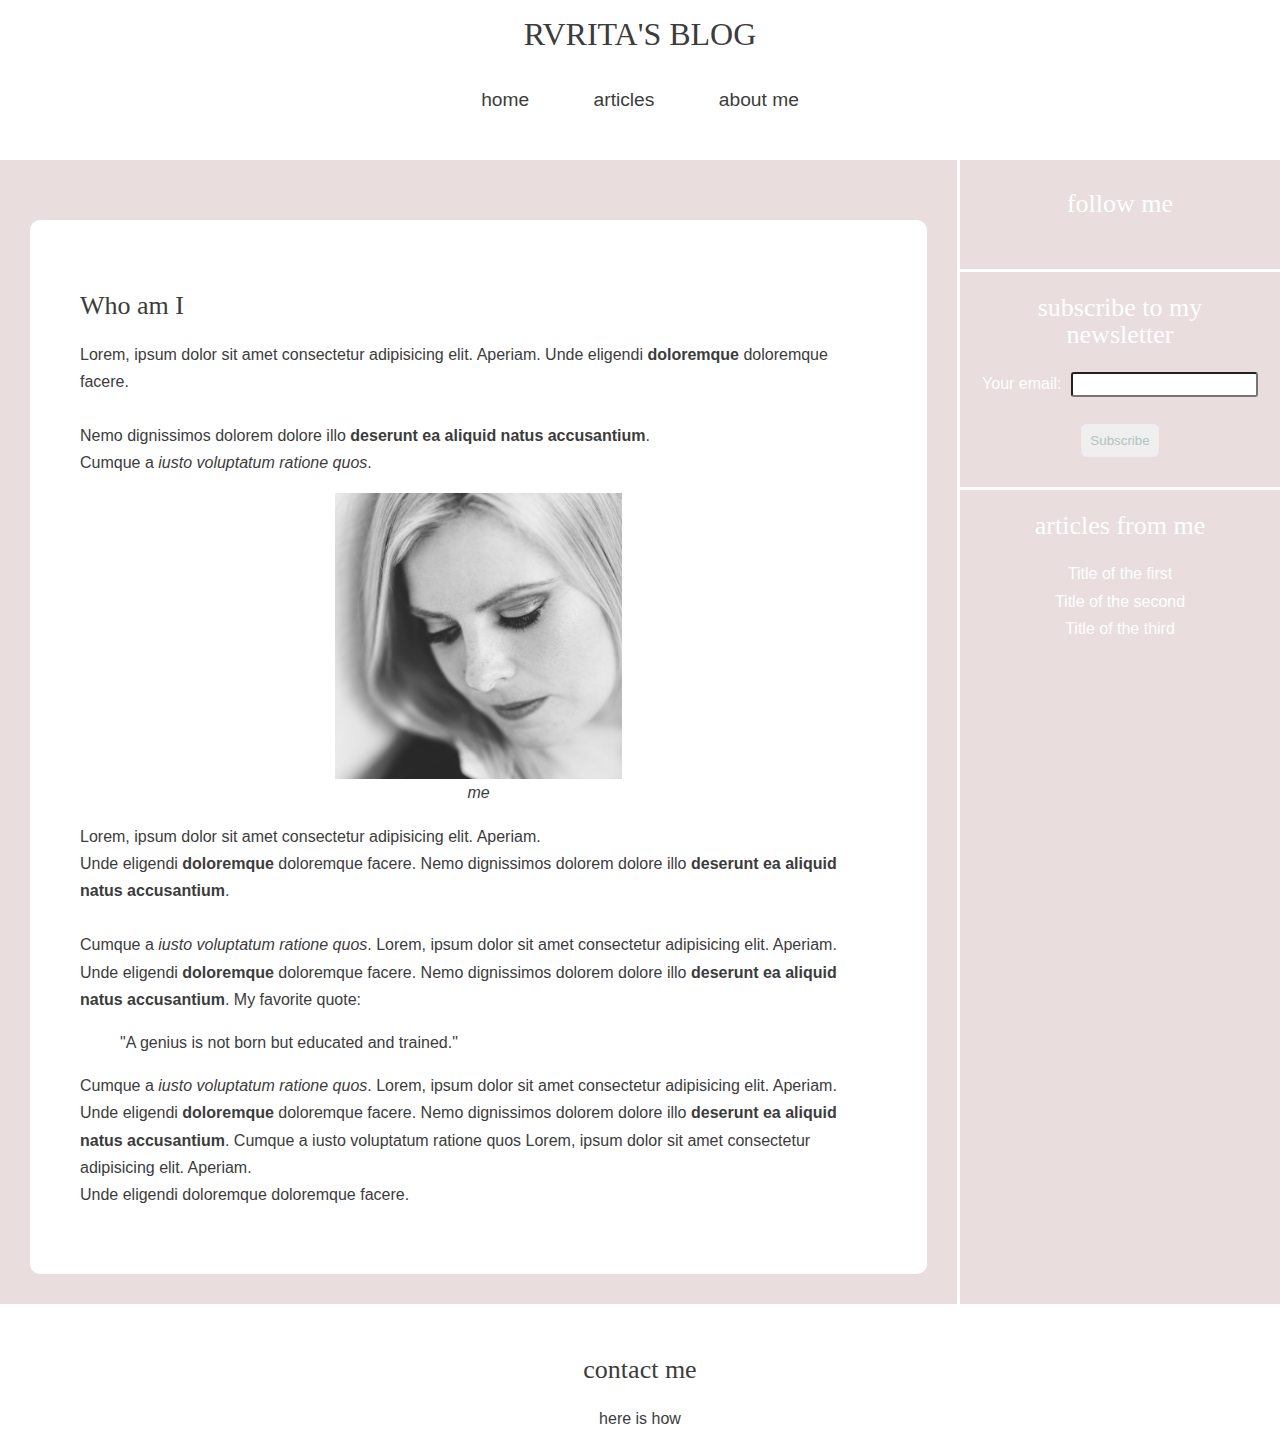
<file: aboutme.html>
<!DOCTYPE html>
<html lang="en">
    <head>
        <title>Rita's Personal Blog</title>
        <meta http-equiv="Content-Type" content="text/html; charset=UTF-8" />
        <meta name="viewport" content="width=device-width, initial-scale=1">
        <link rel="stylesheet" type="text/css" href="css/general.css">
        <link rel="stylesheet" type="text/css" href="css/header_footer.css">
        <link rel="stylesheet" type="text/css" href="css/aboutme.css">
        <!-- Font Awesome -->
        <link rel="stylesheet" href="https://use.fontawesome.com/releases/v5.5.0/css/all.css" integrity="sha384-B4dIYHKNBt8Bc12p+WXckhzcICo0wtJAoU8YZTY5qE0Id1GSseTk6S+L3BlXeVIU" crossorigin="anonymous">
        <link rel="stylesheet" type="text/css" href="css/mediaqueries.css">
    </head>

    <body>
        <div id="container">
            <header>
                <h1>RVRITA'S BLOG</h1>
                <nav>
                    <ul>
                        <li><a href="index.html">home</a></li>
                        <li><a href="article.html">articles</a></li>
                        <li><a href="aboutme.html">about me</a></li>
                    </ul>
                </nav>
            </header>

            <article>
                <section>
                    <h2>Who am I</h2>
                    <p> Lorem, ipsum dolor sit amet consectetur adipisicing elit. Aperiam. Unde eligendi <strong>doloremque</strong> doloremque facere. <br/><br/>
                        Nemo dignissimos dolorem dolore illo <strong>deserunt ea aliquid natus accusantium</strong>.<br/>
                        Cumque a <i>iusto voluptatum ratione quos</i>.
                    </p>
                    <figure>
                        <img src="images/me.jpg" width="40%" height="40%" alt="me">
                        <figcaption>me</figcaption>
                    </figure>
                    <p> Lorem, ipsum dolor sit amet consectetur adipisicing elit. Aperiam. <br/>
                        Unde eligendi <strong>doloremque</strong> doloremque facere.
                        Nemo dignissimos dolorem dolore illo <strong>deserunt ea aliquid natus accusantium</strong>.<br/><br/>
                        Cumque a <i>iusto voluptatum ratione quos</i>. Lorem, ipsum dolor sit amet consectetur adipisicing elit. Aperiam. <br/>
                        Unde eligendi <strong>doloremque</strong> doloremque facere. Nemo dignissimos dolorem dolore illo <strong>deserunt ea aliquid natus accusantium</strong>. My favorite quote:</p>
                    <blockquote cite="https://en.wikipedia.org/wiki/L%C3%A1szl%C3%B3_Polg%C3%A1r">
                        "A genius is not born but educated and trained."
                    </blockquote>
                    <p>Cumque a <i>iusto voluptatum ratione quos</i>. Lorem, ipsum dolor sit amet consectetur adipisicing elit. Aperiam. Unde eligendi <strong>doloremque</strong> doloremque facere.
                        Nemo dignissimos dolorem dolore illo <strong>deserunt ea aliquid natus accusantium</strong>.
                        Cumque a iusto voluptatum ratione quos Lorem, ipsum dolor sit amet consectetur adipisicing elit. Aperiam. <br/>
                        Unde eligendi doloremque doloremque facere.
                    </p>
                </section>
            </article>
            <aside id="sidebar">
                <section id="social">
                    <h2>follow me</h2>
                    <ul class="sociallinks">
                        <li><a href="https://www.linkedin.com/in/rvrita" target="_blank"><i class="fab fa-linkedin-in"></i></a></li>
                        <li><a href="https://www.facebook.com/rvrita" target="_blank"><i class="fab fa-facebook-f"></i></a></li>
                        <li><a href="https://www.instagram.com/rvrita" target="_blank"><i class="fab fa-instagram"></i></a></li>
                        <li><a href="https://www.pinterest.com/rvrita" target="_blank"><i class="fab fa-pinterest"></i></a></li>
                    </ul>
                </section>
                <section id="subscribe">
                    <h2>subscribe to my<br/>newsletter</h2>
                    <form action="/index.html">
                        <label for="email">Your email:</label>
                        <input type="text" id="email" name="email"><br><br>
                        <button type="button">Subscribe</button>
                      </form>
                </section>
                <section id="articlelist">
                    <h2>articles from me</h2>
                    <ul>
                        <li><a href="#">Title of the first</a></li>
                        <li><a href="#">Title of the second</a></li>
                        <li><a href="#">Title of the third</a></li>
                    </ul>
                </section>
            </aside>

            <footer>
                <section>
                    <h2>contact me</h2>
                    <p><a href="mailto:myemailaddress@gmail.com?Subject=Hello">here is how</a></p>
                  </section>
            </footer>
        </div>
    </body>
</html>
</file>
<file: css/general.css>
/* generic rules start */

body {
    margin: 0;
    color: #3c3c3c;
	font-family: "Lato", sans-serif;
	background-color: #fff;
    font-size: 16px;
    line-height: 1.7em;
}
a {
    color: #3c3c3c;
    text-decoration: none;
}

ul {
    padding: 0;
}

li {
    list-style-type: none;
}

h1,
h2,
h3 {
    font-family: 'Playfair Display', serif;
    font-weight: 400;
}

h2 {
    font-size: 26px;
}

button {
    padding: 8px;
    border: 1px solid rgb(238, 238, 238);
    cursor: pointer;
    border-radius: 5px;
    font-family: "Lato", sans-serif;
    color: #b6c2bf;
}

input {
    padding: 3px;
    border-radius: 3px;
    margin-left: 5px;
}

figure {
    text-align: center;
    font-style: italic;
}

article img {
    display:block;
    margin: 0 auto;
}

article a:first-child,
aside a,
aside h2 {
    color: #fff;
}

/* generic rules end */
</file>
<file: css/header_footer.css>
/* header styling start */

header {
    margin-bottom: 30px;
    text-align: center;
    grid-area: hd;
}

nav {
    display: flex;
    flex-direction: row;
    justify-content: center;
}

nav li {
    list-style-type: none;
    display: inline-block;
    margin: 0 30px;
}

nav li a {
    font-size: 1.2em;
} 

/* header styling end */

footer {
    margin-top: 30px;
    text-align: center;
    grid-area: ft;
}
</file>
<file: css/aboutme.css>
#container {
  display: grid;
  grid-template-areas:
    "hd hd hd hd"
    "ar ar ar as"
    "ft ft ft ft";
  grid-template-columns: 1fr 1fr 1fr 1fr;
}

article {
  grid-area: ar;
  background-color: #e9dddd;
  padding: 30px;
  border-right: 3px solid #fff;
}

article section {
  background-color: #fff;
  padding: 50px;
  margin-top: 30px;
  border-radius: 10px;
}

aside {
  text-align: center;
  background-color: #e9dddd;
  grid-area: as;
}

#social {
    margin: 30px 0;
}

.sociallinks {
    display: flex;
    flex-direction: row;
    justify-content: space-evenly;
}

#subscribe,
#articlelist {
  color: #fff;
  margin-top: 30px;
  border-top: 3px solid #fff;
}

@media (min-width: 300px) and (max-width:599px) {
  #container {
      display: grid;
      grid-template-areas:
      "hd"
      "ar"
      "as"
      "ft";
      grid-template-columns: 1fr;
  }
}
</file>
<file: css/mediaqueries.css>
@media (min-width: 600px) and (max-width:900px) {
  body,
  figcaption {
      font-size: 14px;
  }

  article .post {
      padding: 30px;
  }

  img {
      width: 60%;
      height: auto;
  }

  .infocard img {
    width: 100%;
    height: auto;
  }

  h2 {
      font-size: 22px !important;
  }

  article .cards figure {
    display: none;
  }

  article .cards {
    flex-direction: column;
  }

  article .card.left {
    margin-right: 0;
  }

  article .card.right {
    margin-left: 0;
  }

}

@media (min-width: 300px) and (max-width:599px) {
  body,
  figcaption {
      font-size: 13px;
  }

  #about img {
      width: 50%;
      height: auto;
  }

  button {
      margin-bottom: 20px;
  }

  img {
      width: 80%;
      height: auto;
  }

  h2 {
      font-size: 22px !important;
  }

  article .cards figure {
    display: none;
  }

  article .cards {
    flex-direction: column;
  }

  article .card.left {
    margin-right: 0;
  }

  article .card.right {
    margin-left: 0;
  }
}
</file>
